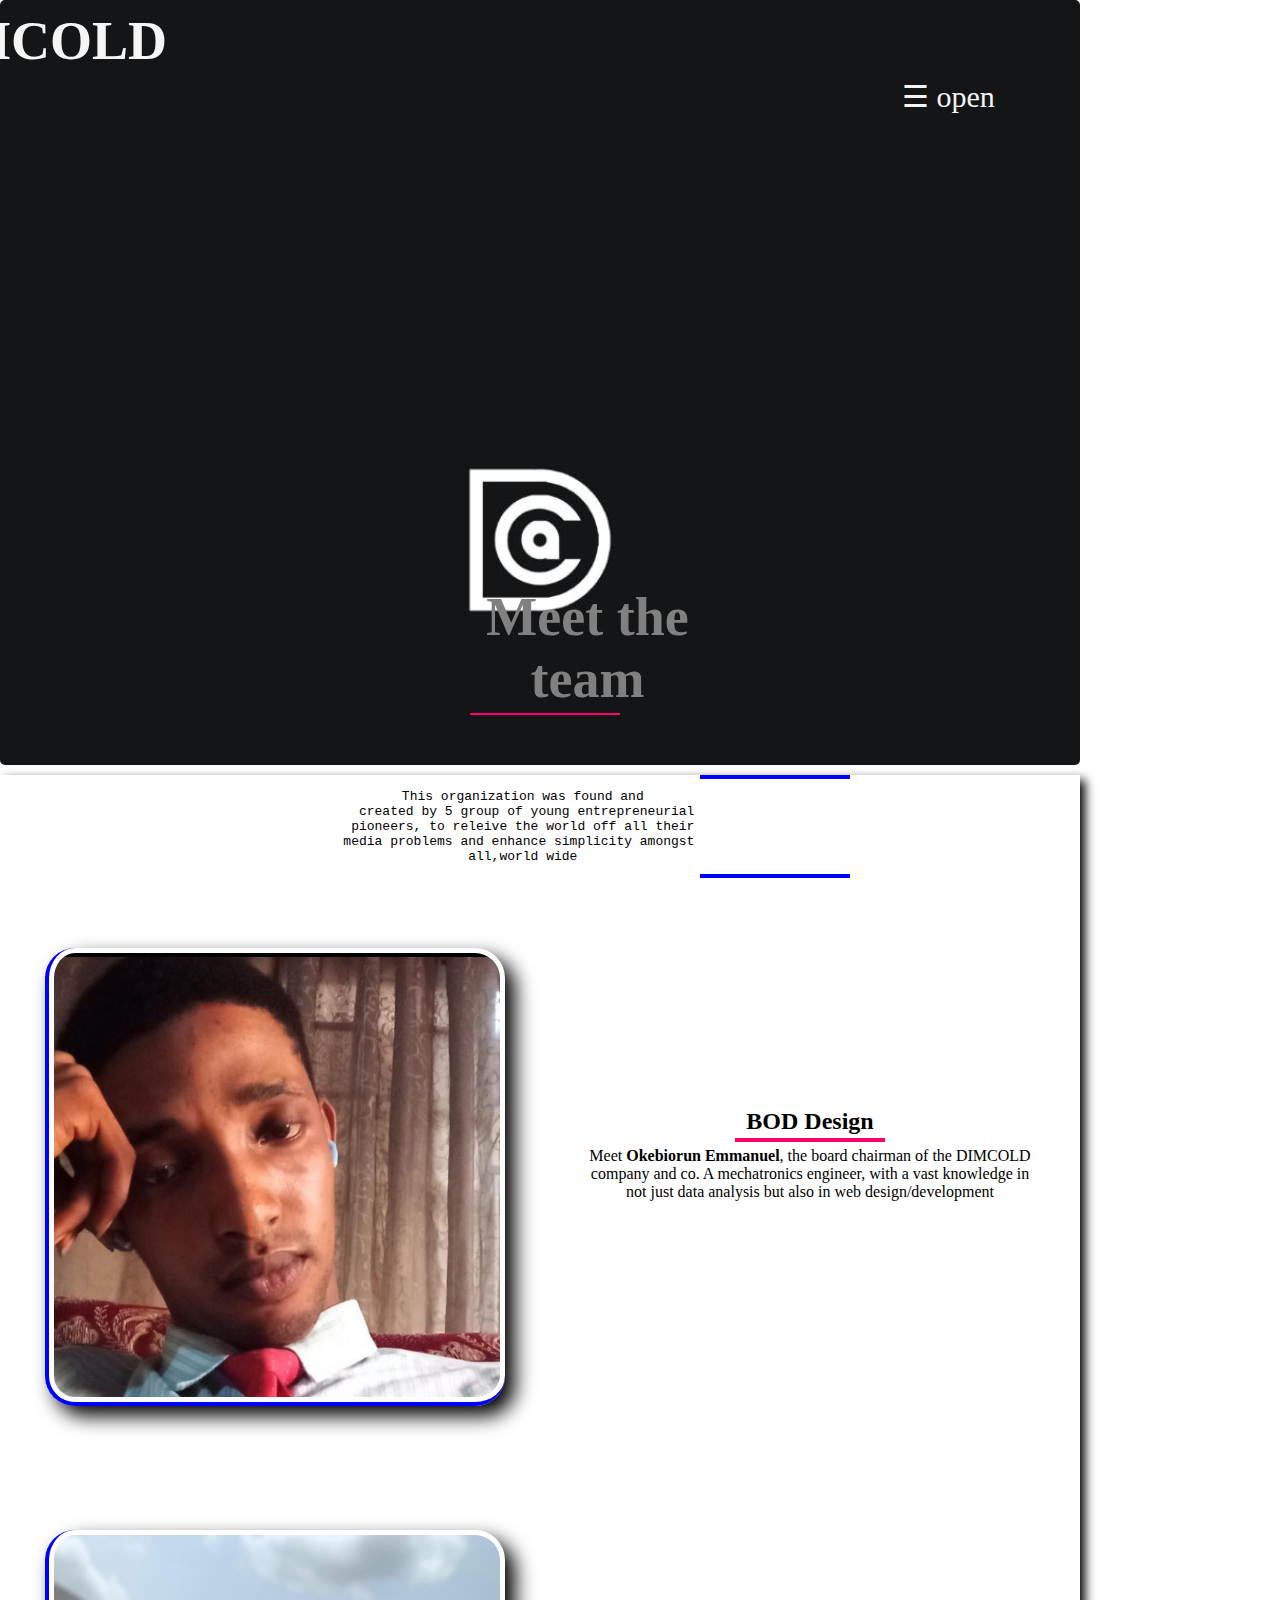
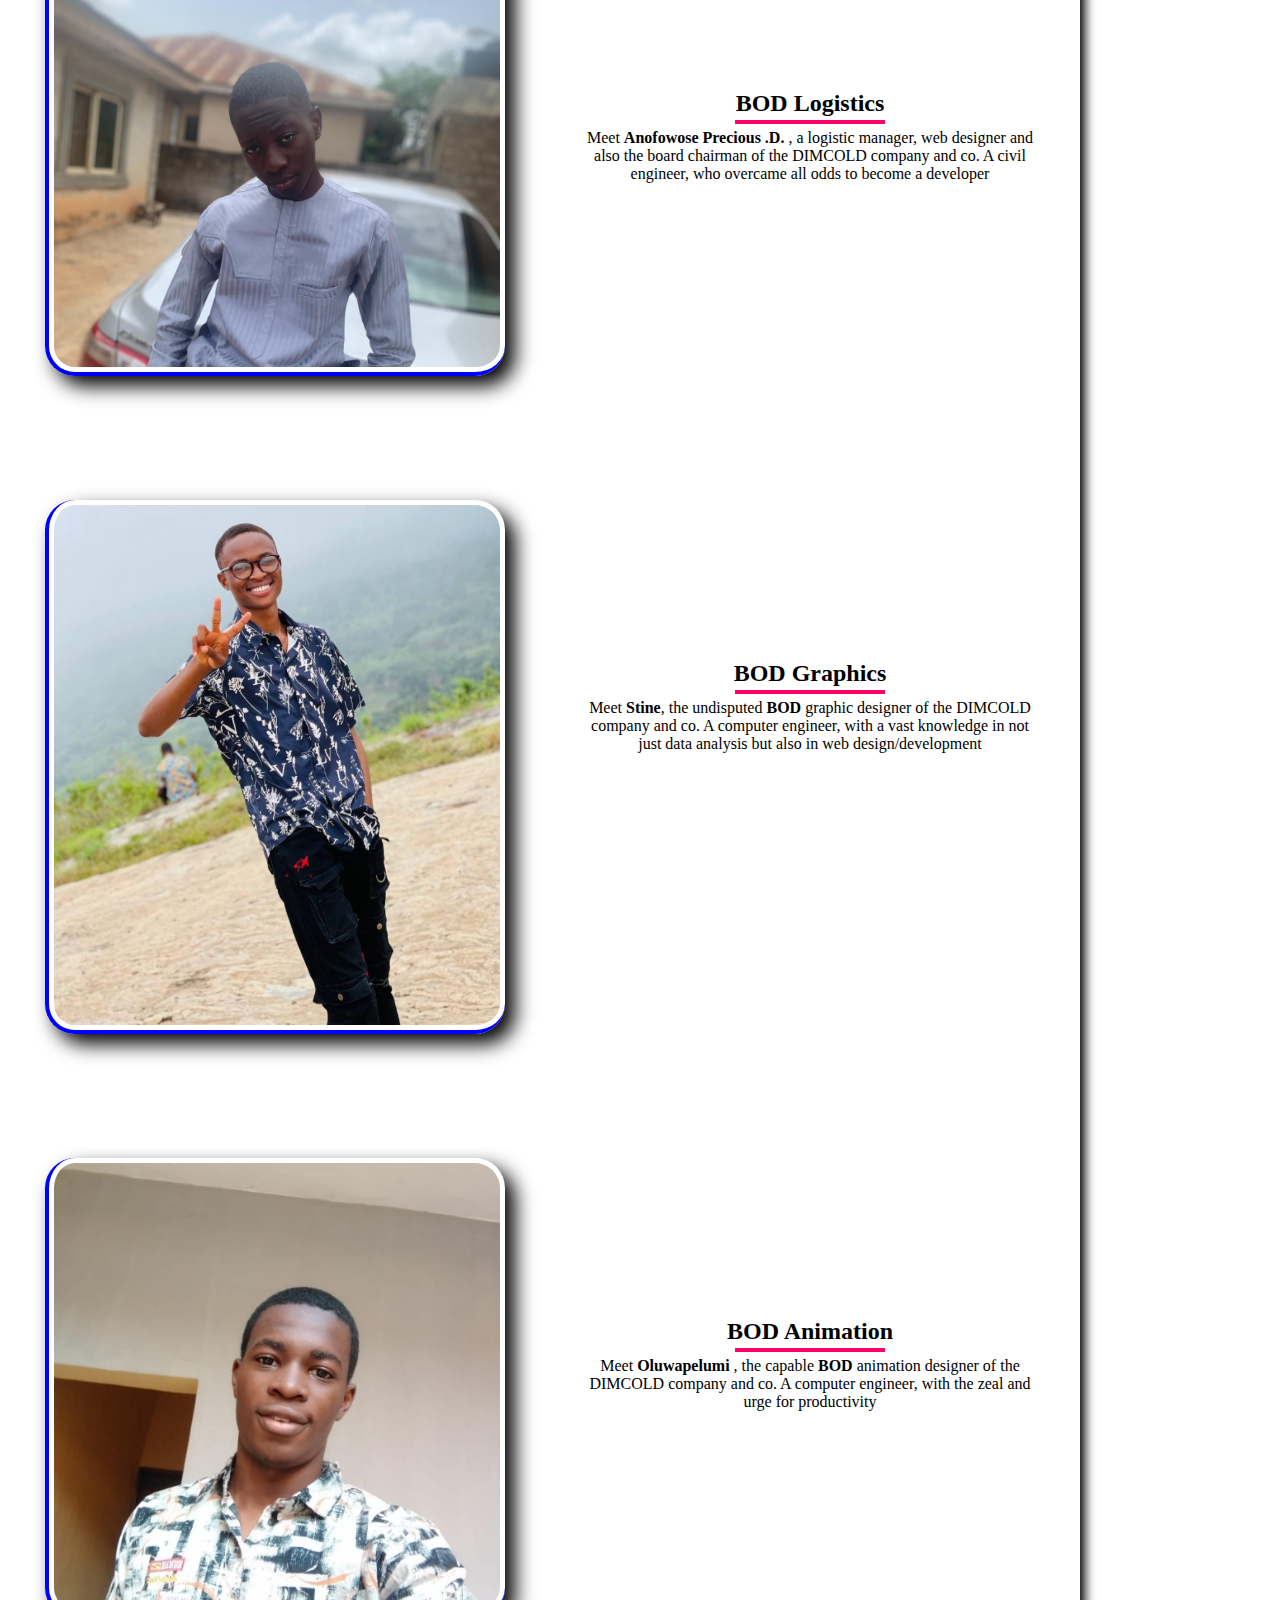
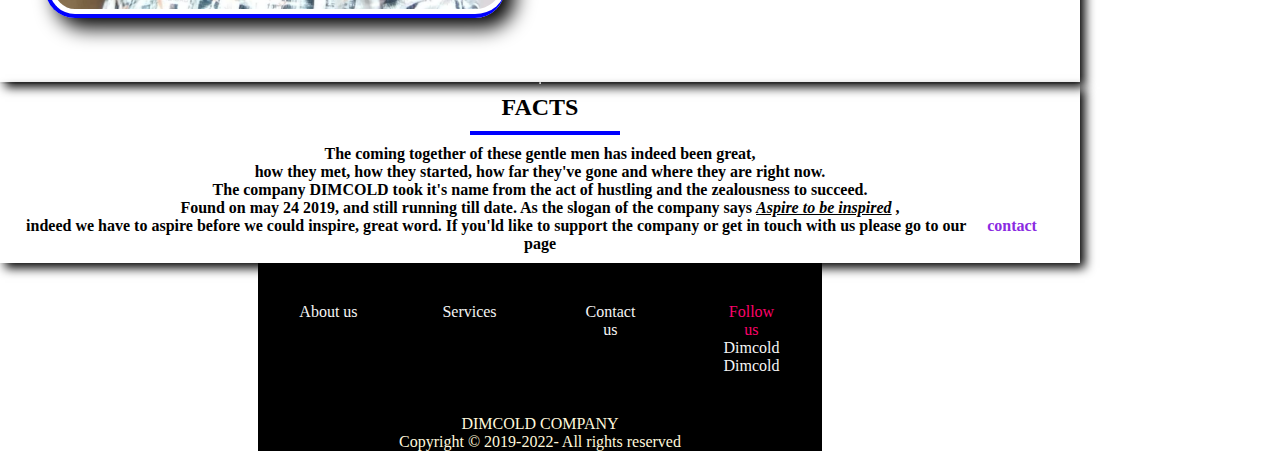
<file: About.html>
<!DOCTYPE html>
<html xmlns="http://www.w3.org/1999/xhtml">
  <head>
    <meta http-equiv="content-type" content="application/xhtml+xml; charset=utf-8" />
    <meta name="viewport" content​="width=device-width, initial-scale=1.0">
    <titLe> DIMCOLD about page </title>
    <link rel="stylesheet" href="About.css"/>
  </head>
  <body>
    <div class="container">
      <nav class="navs">
          <h2> <a href="index.html"> DIMCOLD </a></h2>
      <div class="navbar" id="navLinks">

        
         <a href="javascript:void(0)"
  class="closebtn"
  onclick="closeNav()">×</a>
  
        <div class="navbars">
        <ul>
          <li><a href="index.html" class="active"> Home </a>
          <li><a href="About.html"> About </a>
          <li><a href="Service.html"> Service </a>
          <li><a href="Contact.html"> Contact </a>
          <li><a href="#"> Blog </a>
        </ul>
        </div>
      </div>
       <span style="font-size:30px;cursor:
pointer;color: whitesmoke;margin-left:1000px; margin-top:5px; padding:2px"

onclick="openNav()">&#9776; open</span>
      </nav>
      <header>
        <div class="content">
          <h2> Meet the team </h2><div class="line"></div>
        </div>
    
      </header>
      <section class="main_1">
        <div class="lina"></div>
        <pre id="strong">  This organization was found and
   created by 5 group of young entrepreneurial
  pioneers, to releive the world off all their
  media problems and enhance simplicity amongst 
  all,world wide</pre><div class="lina"></div>
        <div class="row">
          <div class="col">
            <img src="image8.jpg">
          </div>
          <div class="col"><br><br><br><br><br><br><br><br><br><br>
            <h2> BOD Design </h2><div class="lin"></div>
            <p> Meet<strong> Okebiorun Emmanuel</strong>, the board chairman of the DIMCOLD company and co. A mechatronics engineer, with a vast knowledge in not just data analysis but also in web design/development</p>
          </div>
        </div>
        <div class="row">
          <div class="col">
            <img src="image10.jpg">
          </div>
          <div class="col"><br><br><br><br><br><br><br><br><br><br>
            <h2> BOD Logistics </h2><div class="lin"></div>
            <p> Meet <strong> Anofowose Precious .D. </strong>, a logistic manager, web designer and also the board chairman of the DIMCOLD company and co. A civil engineer, who overcame all odds to become a developer</p>
          </div>
        </div>
        <div class="row">
          <div class="col">
            <img src="image9_1.jpg">
          </div>
          <div class="col"><br><br><br><br><br><br><br><br><br><br>
            <h2> BOD Graphics </h2><div class="lin"></div>
            <p> Meet <strong> Stine</strong>, the undisputed <strong> BOD </strong> graphic designer of the DIMCOLD company and co. A computer engineer, with a vast knowledge in not just data analysis but also in web design/development</p>
          </div>
        </div>
        <div class="row">
          <div class="col">
            <img src="image11.jpg">
          </div>
          <div class="col"><br><br><br><br><br><br><br><br><br><br>
            <h2> BOD Animation </h2><div class="lin"></div>
            <p> Meet <strong> Oluwapelumi </strong>, the capable <strong> BOD </strong> animation designer of the DIMCOLD company and co. A computer engineer, with the zeal and urge for productivity</p>
          </div>
        </div>
      </section>
      <hr> 
      <section class="cd">
      <h2> FACTS </h2><div class="lines"></div>
      <strong> The coming together of these gentle men has indeed been great,<br> how they met, how they started, how far they've gone and where they are right now.<br> The company DIMCOLD took it's name from the act of hustling and the zealousness to succeed.<br> Found on may 24 2019, and still running till date. As the slogan of the company says <i><u> Aspire to be inspired</u> </i>,<br> indeed we have to aspire before we could inspire, great word. If you'ld like to support the company or get in touch with us please go to our <a class="btn" href="Contact.html"> contact</a> page</strong>
    </section>
        <footer id="footer">
      <div class="row">
        <div class="col">
          <dl>
            <dt><a href="About.html"> About us </a></dt>
            <dd></dd>
          </dl>
        </div>
        <div class="col">
          <dl>
            <dt><a href="Service.html"> Services </a></dt>
            <dd></dd>
          </dl>
        </div>
        <div class="col">
          <dl>
            <dt><a href="Service.html"> Contact us </a></dt>
            <dd></dd>
          </dl>
        </div>
        <div class="col">
          <dl>
            <dt> Follow us </dt>
            <dd><a href="#"> Dimcold </a> </dd>
            <dd><a href="#"> Dimcold </a> </dd>
          </dl>
        </div>
      </div>
      <p class="pan"> DIMCOLD COMPANY <br> Copyright © 2019-2022- All rights reserved</p>
    </footer>
        
    </div>
<script>
function openNav() {
document.getElementById("navLinks")
 .style.height="100%";
}

function closeNav() {
document.getElementById("navLinks").style.height = "0%";
}
</script>
    <script>
      var navLinks= document.getElementById("navLinks");
      function showMenu() { navLinks.style.right="0";}
      function hideMenu() { navLinks.style.right="-200px";}
    </script>
  </body>
</html>
</file>
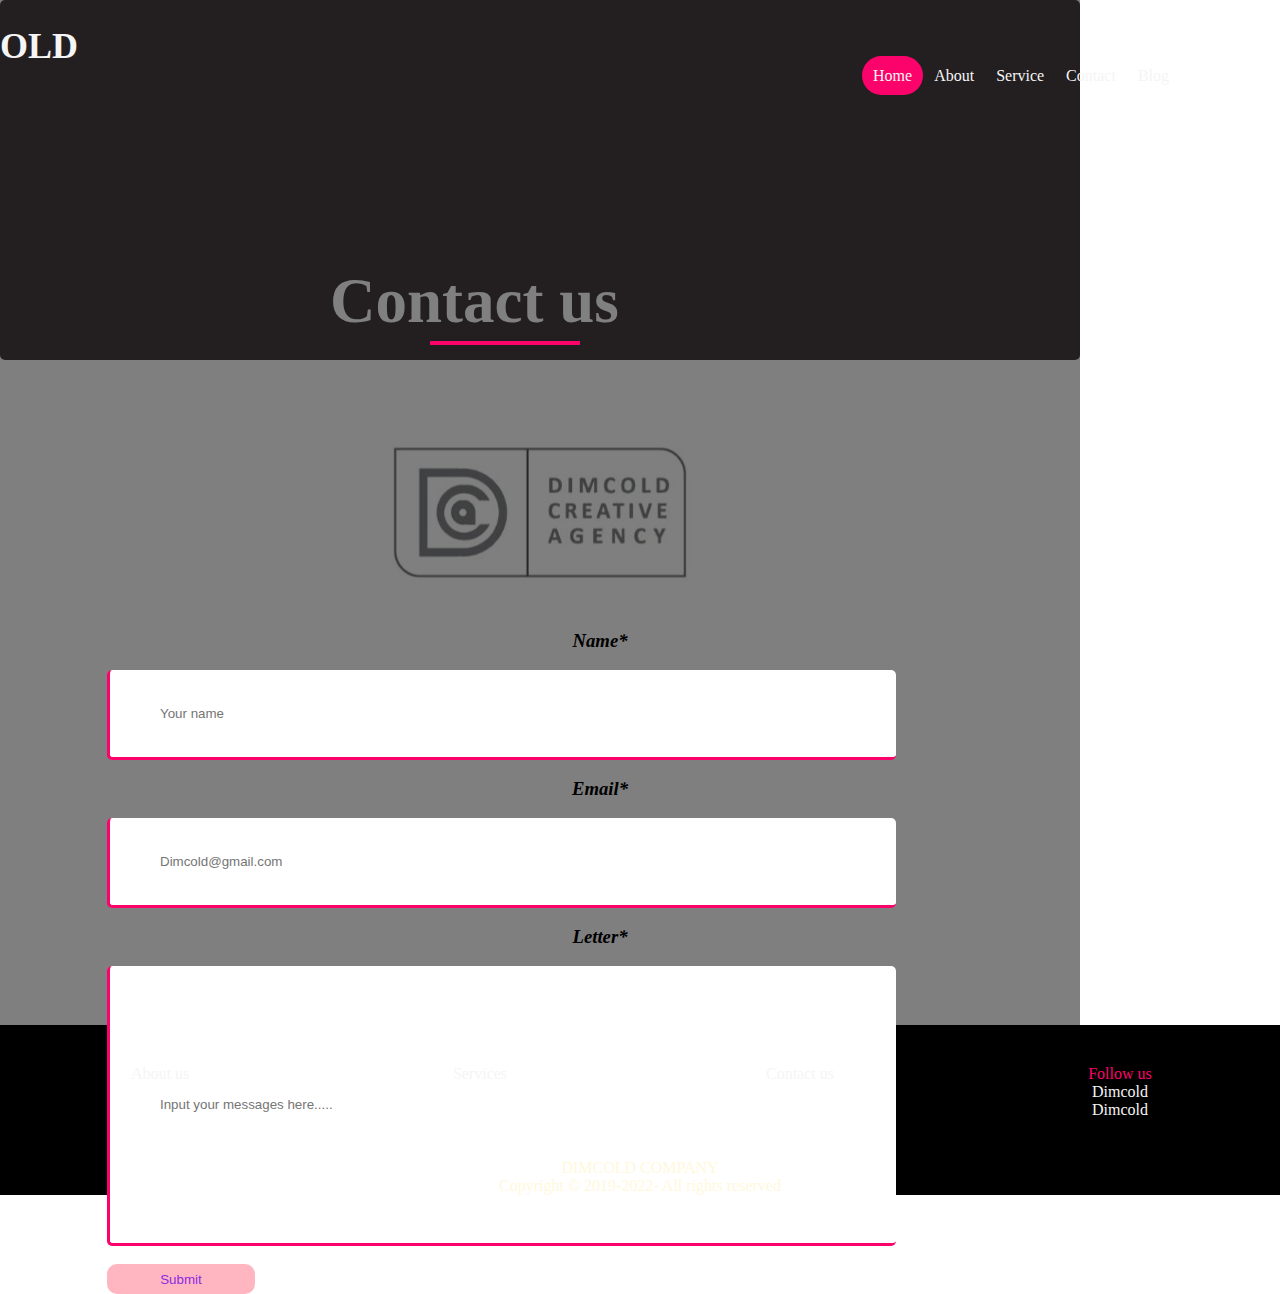
<file: Contact.html>
<!DOCTYPE html>
<html xmlns="http://www.w3.org/1999/xhtml">
  <head>
    <meta http-equiv="content-type" content="application/xhtml+xml; charset=utf-8" />
    <titLe> DIMCOLD about page </title>
    <link rel="stylesheet" href="Contact.css"/>
    <meta name="viewport" content​="width=device-width, initial-scale=1.0">
  </head>
  <body>
    <div class="container">
      <nav class="navbar">
        <h2> <a href="index.html"> DIMCOLD </a></h2>
        <div class="nav-links">
        <ul>
          <li><a href="index.html" class="active"> Home </a>
          <li><a href="About.html"> About </a>
          <li><a href="Service.html"> Service </a>
          <li><a href="Contact.html"> Contact </a>
          <li><a href="#"> Blog </a>
        </ul>
        
        </div>
      </nav>
      <header>
        <div class="content">
          <h2> Contact us </h2><div class="line"></div>
        </div>
      </header>
      <section class="reach">
       <h3><i> Name* </i></h3>
       <br>
       <input style="height:90px "type ="text" name="name" placeholder="Your name">
       <br><br>
       <h3><i> Email* </i></h3>
       <br>
       <input style="height:90px"type="text" name="text" placeholder="Dimcold@gmail.com">
       <br><br>
       <h3><i> Letter* </i></h3>
       <br>
       <input style="height:280px" type="text" name="text" placeholder="Input your messages here.....">
       <br><br>
       <a href="mailto:precious@gmail.com"><input class="btn" type="submit" name="submit"></a>
      </section>
    </div>
    <footer id="footer">
      <div class="row">
        <div class="col">
          <dl>
            <dt><a href="About.html"> About us </a></dt>
            <dd></dd>
          </dl>
        </div>
        <div class="col">
          <dl>
            <dt><a href="Service.html"> Services </a></dt>
            <dd></dd>
          </dl>
        </div>
        <div class="col">
          <dl>
            <dt><a href="Service.html"> Contact us </a></dt>
            <dd></dd>
          </dl>
        </div>
        <div class="col">
          <dl>
            <dt> Follow us </dt>
            <dd><a href="#"> Dimcold </a> </dd>
            <dd><a href="#"> Dimcold </a> </dd>
          </dl>
        </div>
      </div>
      <span> DIMCOLD COMPANY <br> Copyright © 2019-2022- All rights reserved</span>
    </footer>
    
  </body>
</html>
</file>
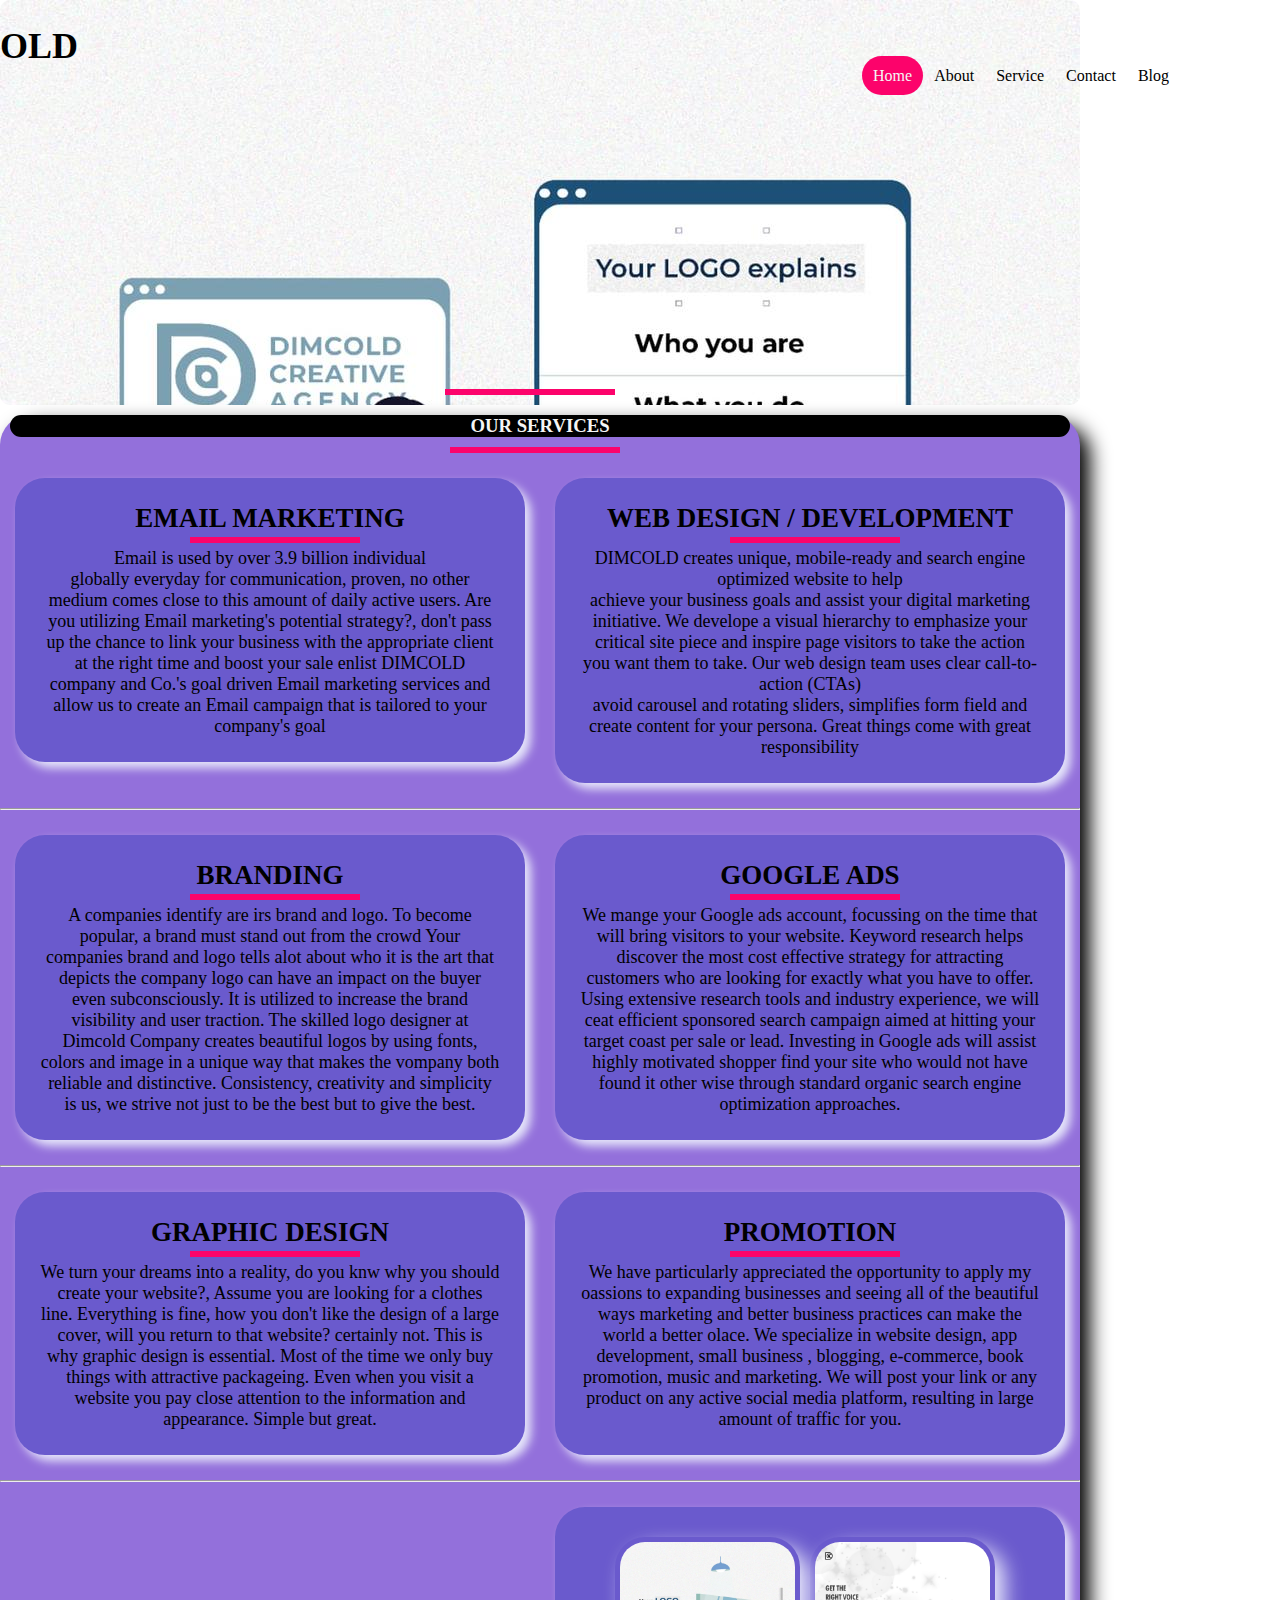
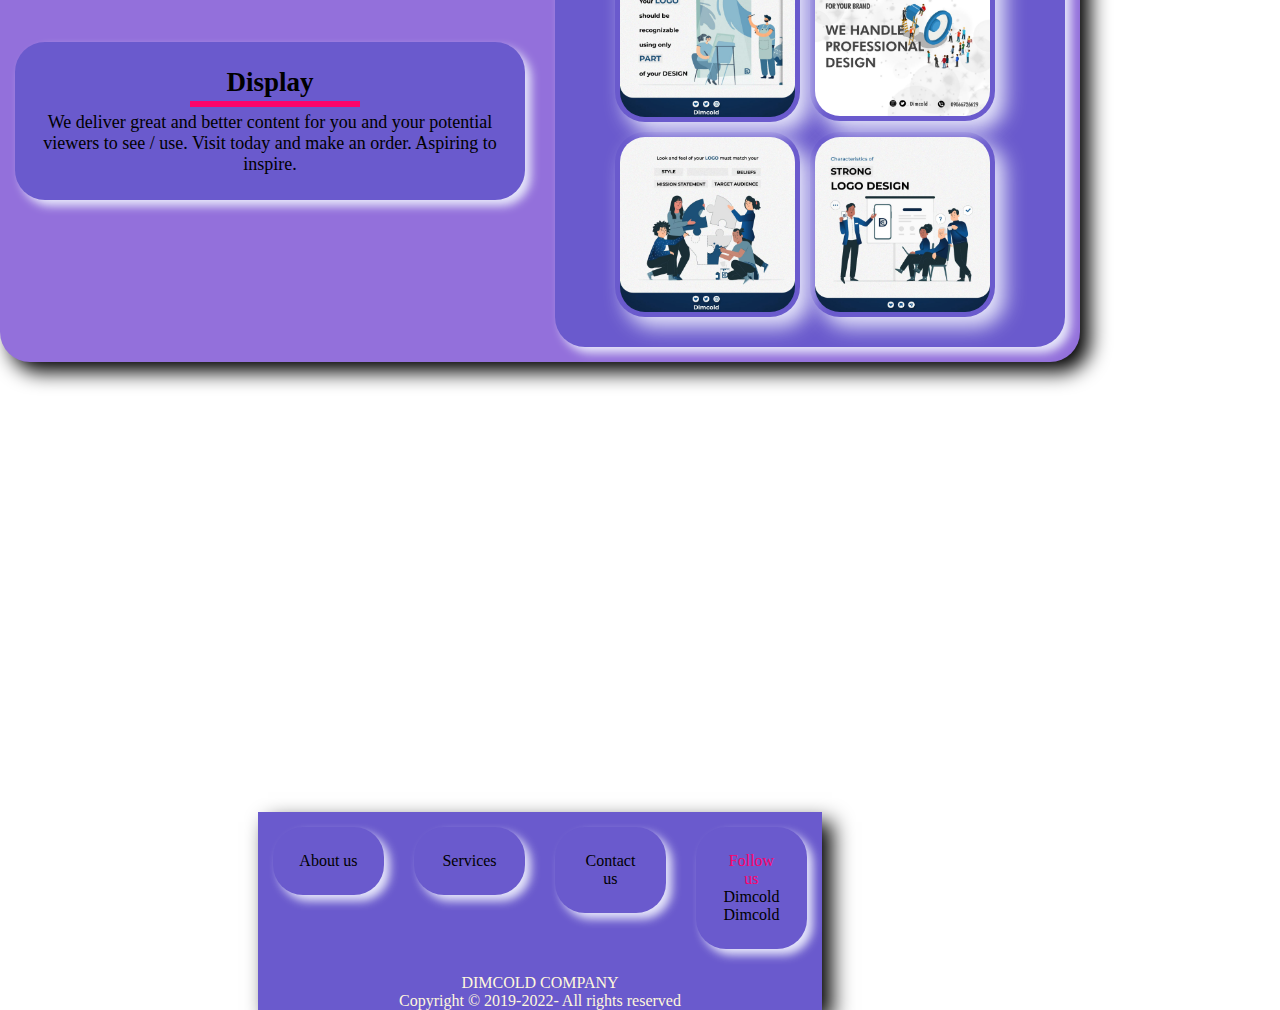
<file: Service.html>
<!DOCTYPE html>
<html>
  <head>
    <meta http-equiv="content-type" content="application/xhtml+xml; charset=utf-8" />
    <meta name="viewport" content​="width=device-width, initial-scale=1.0">
    <titLe> DIMCOLD about page </title>
    <link rel="stylesheet" href="Service.css"/>
  </head>
  <body>
    <div class="container">
      <nav class="navbar">
        <h2 class="logo"> <a href="index.html"> DIMCOLD </a></h2>
        
        <ul>
          <li><a href="index.html" class="active"> Home </a>
          <li><a href="About.html"> About </a>
          <li><a href="Service.html"> Service </a>
          <li><a href="Contact.html"> Contact </a>
          <li><a href="#"> Blog </a>
        </ul>
      </nav>
      <header>
        <div class="content">
       <div style="margin-left:165px;" class="line"></div>
        </div>
      </header>
      <section class="serv">
      <h3 class="up"> OUR SERVICES </h3>
      <div class="line" style="margin-top:10px; margin-bottom:10px; margin-left:450px"></div>
        <div class="row">
          <div class="col">
            <h3> EMAIL MARKETING </h3><div class="line"></div>
            <p style="font-family: serif"> Email is used by over 3.9 billion individual<br> globally everyday for communication, proven, no other medium comes close to this amount of daily active users. Are you utilizing Email marketing's potential strategy?, don't pass up the chance to link your business with the appropriate client at the right time and boost your sale enlist DIMCOLD company and Co.'s goal driven Email marketing services and allow us to create an Email campaign that is tailored to your company's goal </p>
          </div>
          <div class="col">
            <h3> WEB DESIGN / DEVELOPMENT </h3><div class="line"></div>
            <p style="font-family: serif"> DIMCOLD creates unique, mobile-ready and search engine optimized website to help <br> achieve your business goals and assist your digital marketing initiative. We develope a visual hierarchy to emphasize your critical site piece and inspire page visitors to take the action you want them to take. Our web design team uses clear call-to-action (CTAs)<br> avoid carousel and rotating sliders, simplifies form field and create content for your persona. Great things come with great responsibility </p>
          </div>
        </div><hr>
        <div class="row">
        <div class="col">
           <h3> BRANDING </h3><div class="line"></div>
           <p style="font-family: serif"> A companies identify are irs brand and logo. To become popular, a brand must stand out from the crowd Your companies brand and logo tells alot about who it is the art that depicts the company logo can have an impact on the buyer even subconsciously. It is utilized to increase the brand visibility and user traction. The skilled logo designer at Dimcold Company creates beautiful logos by using fonts, colors and image in a unique way that makes the vompany both reliable and distinctive. Consistency, creativity and simplicity is us, we strive not just to be the best but to give the best.</p>
          </div>
          <div class="col">
            <h3> GOOGLE ADS </h3><div class="line"></div>
            <p style="font-family: serif"> We mange your Google ads account, focussing on the time that will bring visitors to your website. Keyword research helps discover the most cost effective strategy for attracting customers who are looking for exactly what you have to offer. Using extensive research tools and industry experience, we will ceat efficient sponsored search campaign aimed at hitting your target coast per sale or lead. Investing in Google ads will assist highly motivated shopper find your site who would not have found it other wise through standard organic search engine optimization approaches. </p>
          </div>
        </div><hr>
        <div class="row">
        <div class="col">
           <h3> GRAPHIC DESIGN </h3><div class="line"></div>
           <p style="font-family: serif"> We turn your dreams into a reality, do you knw why you should create your website?, Assume you are looking for a clothes line. Everything is fine, how you don't like the design of a large cover, will you return to that website? certainly not. This is why graphic design is essential. Most of the time we only buy things with attractive packageing. Even when you visit a website you pay close attention to the information and appearance. Simple but great.</p>
          </div>
          <div class="col">
            <h3> PROMOTION </h3><div class="line"></div>
            <p style="font-family: serif"> We have particularly appreciated the opportunity to apply my oassions to expanding businesses and seeing all of the beautiful ways marketing and better business practices can make the world a better olace. We specialize in website design, app development, small business , blogging, e-commerce, book promotion, music and marketing. We will post your link or any product on any active social media platform, resulting in large amount of traffic for you. </p>
          </div>
        </div><hr>
        <div class="row">
          <div style="margin-top:150px" class="col">
            <h3> Display </h3><div class="line"></div>
            <p style="font-family: serif"> We deliver great and better content for you and your potential viewers to see / use. Visit today and make an order. Aspiring to inspire.</p>
          </div>
          
         <div style="background-color:slateblue" class="col">
           <div class="img-h">
           <img src="image13.jpg" alt="">
           <img src="image2.jpg" alt="">
           <img src="image5.jpg" alt="">
           <img src="image6.jpg" alt="">
           </div>
         </div>
        </div>
      </section>
      <footer id="footer">
      <div class="row">
        <div class="col">
          <dl>
            <dt><a href="About.html"> About us </a></dt>
            <dd></dd>
          </dl>
        </div>
        <div class="col">
          <dl>
            <dt><a href="Service.html"> Services </a></dt>
            <dd></dd>
          </dl>
        </div>
        <div class="col">
          <dl>
            <dt><a href="Service.html"> Contact us </a></dt>
            <dd></dd>
          </dl>
        </div>
        <div class="col">
          <dl>
            <dt> Follow us </dt>
            <dd><a href="#"> Dimcold </a> </dd>
            <dd><a href="#"> Dimcold </a> </dd>
          </dl>
        </div>
      </div>
      <p class="pan"> DIMCOLD COMPANY <br> Copyright © 2019-2022- All rights reserved</p>
    </footer>
    </div>
  </body>
  </html>
</file>
<file: About.css>
* {
  margin:0;
  padding:0;
  box-sizing: border-box;
}
html, body {
  height:100%;
}
.container {
  background-size:contain;
  padding-bottom: 100px;
  width: 1080px;
  min-height: 100vh;
  justify-content: center;
  justify-items: center;
  background-color: linear-gradient(rgba(0,0,0,0.5), rgba(0,0,0,0.5)), url('image4.jpg');
  background-position:center;
}
a {
    color: whitesmoke;
    text-decoration:none;
}
.navs {
  width:100%;
  margin:10px;
  padding:auto;
  position: absolute;
}
.navbar {
  width:100%;
  margin:0px;
  padding:auto;
  position: absolute;
}
ul {
  list-style-type: none;
  float: right;
  display: space-between;
  display:inline-block;
}
ul li {
  display:inline-block;
  text-align: left;
}
ul li a{
  text-decoration: none;
  border-radius: 10px;
  border:1px solid transparent;
  color: whitesmoke;
  transition:0.6s ease;
  padding:10px;
}
ul li a:hover {
  background-color: #fc036b;
  color: whitesmoke;
}
.active {
  background-color: #fc036b;
  color: whitesmoke;
  border-radius:30px;
  margin:auto;
  padding:auto;
}
.line {
  height:4px;
  width:150px;
  background-color: #fc036b;
  margin-top:3px;
  margin-bottom:5px;
  margin-left:150px;
}
.lines {
  height:4px;
  width:150px;
  background-color: blue;
  margin-top:10px;
  margin-bottom:10px;
  margin-left:450px;
}
.lina {
  height:4px;
  width:150px;
  background-color:blue;
  margin-top:10px;
  margin-bottom:10px;
  margin-left:450px;
}
.lin{
  height:4px;
  width:150px;
  background-color: #fc036b;
  margin-top:3px;
  margin-bottom:5px;
  margin-left:155px;
}
header{
  background-image: linear-gradient(rgba(0,0,0,0.7), rgba(0,0,0,0.7)), url('image1.jpg');
  background-size:cover;
  background-size: 100%, 100%;
  background-position: buttom;
  height:48vh;
  width:100%;
  border-radius:5px;
  display:flex;
  align-items: flex-end;
  background-blend-mode: screen;
  margin:auto;
  padding:auto;
}
.content {
  color: gray;
  margin-left:300px;
  margin-bottom:40px;
  margin-top:10px;
}
.content h2 {
  font-size: 7vmin;
  margin-right:200px;
}
.main_1 {
  width:100%;
  height:100%;
  padding:auto;
  margin: auto;
  text-align: center;
justify-content: center;
justify-items: center;
box-shadow: 5px 5px 10px;
}
.row {
  display:flex;
  width:100%;
  justify-content: space-between;
  text-align: center;
  
}
.col {
  width:100%;
  height:100%;
  padding:25px;
  margin:15px;
  
}
.col img {
  width:100%;
  height:100%;
  display:flex-end;
  position: relative;
  border-radius:30px;
  padding:5px;
  margin:20px 5px;
  transition:0.6s ease;
  border:4px solid blue;
  border-right: transparent;
  border-top: transparent;
  box-shadow: 10px 10px 20px;
}
.col img:hover{
  transform:scale(1.2);
}
.cd {
  text-align: center;
  padding:10px;
  width:100%;
  height:auto;
  box-shadow: 5px 5px 10px;
}
.btn {
  border-radius:5px;
  border:2px solid transparent;
  color: blueviolet ;
  padding:15px;
}
.btn :hover {
  background-color: plum;
  color: cornsilk;
}
#footer {
  padding-bottom: -100px;
  margin-bottom: -100px;
  text-align: center;
  background-color: black;
  margin-left:auto;
  margin-top:auto;
  margin-right:auto;
  padding-left:auto;
  padding-top:auto;
  padding-right: auto;;
}
dl{
  display:space-between;
}
dl dt{
  text-align: center;
  list-style-type:none;
  color: #fc036b;
}
dt dd {
  color: cornsilk;
}
.pan {
     color:cornsilk;
     }
 span{
     display:none;
}
.closebtn {
    display:none;
}
#strong  {
  margin-right:50px;
}
@media screen and (max-height:900px){
  .content h2 {
    font-size:6vmin;
    margin-right:200px;
    Margin-top:400px;
    text-align: center;
    margin-left:145px;
  }
  .line {
    width:50px;
    height:2px;
    margin-right:250px;
    margin-left:165px;
  }
  .content {
  margin-top:10px;
    margin-right:150px;
    padding:5px;
  }
  header{
  height:85vh;
  }
  .navs h2{
  font-size:6vmin;
  }
 span{
    display:inline;
    color: whitesmoke;
    position: absolute;
    float :right;
    
  }
 .closebtn {
    display: block;
    
 }
.navbar {
   height: 0%;
   width: 100%;
   position: fixed;
   z-index: 1;
   top: 0;
   left: 0;
   background-color: rgb(0,0,0);
   background-color: rgba(0,0,0,0.9);
   overflow-y: hidden;
   transition: 0.5s;
}

.navbars {
    position: absolute;
    top: 25%;
    width: 100%;
    text-align: center;
    justify-content: center;
    margin-top: 30px;
}

.navbar a {
    padding: 8px;
    text-decoration: none;
    font-size: 50px;
    color: #818181;
    display: block;
    transition: 0.3s;
    justify-content: center;
}

.navbar a:hover, .navbar a:focus {
    color: #f1f1f1;
}

.navbar .closebtn {
    position: absolute;
    top: 20px;
    right: 45px;
}
  .navbar {overflow-y: auto;}
  .navbar a {font-size: 20px}
  .navbar .closebtn {
    font-size: 40px;
    top: 15px;
    right: 35px;
    float: right;
   }
  .line {
    margin-right:50px;
    width:150px;
  }
  ul li {
    display:block;
    margin-right:200px;
    margin-bottom: 10px;
  }
    ul{
    text-align:center;
     justify-content: center;
     justify-items: center;
    }
    .lin{
    margin-left:155px;
}
.lines{
    margin-left:460px;
}
.lina{
margin-left:470px;
}
pre{
margin-right:90px;
}

}
</file>
<file: Contact.css>
* {
  margin:0;
  padding:0;
  box-sizing: border-box;
}
html, body {
  height:100%;
}
.container {
  background-size:contain;
  padding-bottom: 100px;
  width:1080px;
  min-height: 100vh;
  justify-content: center;
  justify-items: center;
  background-image: linear-gradient(rgba(0,0,0,0.5), rgba(0,0,0,0.5)), url('image4.jpg');
  background-position:center;
}
a {
    color: whitesmoke;
    text-decoration:none;
}
.navbar {
  width:100%;
  margin:25px;
  padding:auto;
  position: absolute;
}
.navbar h2
{
  font-size:4vmin;
  color:whitesmoke;
}
ul {
  list-style-type: none;
  float: right;
  display: space-between;
  display:inline-block;
}
ul li {
  display:inline-block;
  text-align: left;
}
ul li a{
  text-decoration: none;
  border-radius: 10px;
  border:1px solid transparent;
  color: whitesmoke;
  transition:0.6s ease;
  padding:10px;
}
ul li a:hover {
  background-color: #fc036b;
  color: whitesmoke;
}
.active {
  background-color: #fc036b;
  color: whitesmoke;
  border-radius:30px;
  margin:auto;
  padding:auto;
}
.line {
  height:4px;
  width:150px;
  background-color: #fc036b;
  margin-top:3px;
  margin-bottom:5px;
  margin-left:150px;
}
header{
  background-image: linear-gradient(rgba(0,0,0,0.9), rgba(0,0,0,0.9)), url('image3.jpg');
  background-size:cover;
  background-size: 100%, 100%;
  background-position: buttom;
  height:40vh;
  width:100%;
  border-radius:5px;
  display:flex;
  align-items: flex-end;
  background-blend-mode: screen;
  margin:auto;
  padding: auto;
}
.content {
  color: gray;
  margin-left:280px;
  margin-bottom:10px;
  margin-top:10px;
}
.content h2 {
  font-size: 7vmin;
  margin-right:200px;
  margin-left:50px;
}
.row {
  display:flex;
  width:100%;
  justify-content: space-between;
  text-align: center;
}
.col {
  width:100%;
  height:100%;
  padding:25px;
  margin:15px;
}
.reach {
  margin-top:250px;
  margin-left: 130px;
  margin-right:10px;    
  padding:20px;
  justify-content: center;
  height:35vh;
  text-align: left;
  width:95%;
  justify-content: center;
  justify-items: center;
}
input {
  border:3px solid #fc036b;
  border-right: transparent;
  border-top: transparent;
  border-radius:5px;
  padding-left:50px;
  padding-right: 50px;
  width: 80%;
}
.btn {
  border-radius:10px;
  border:2px solid transparent;
  background-color: lightpink;
  color: blueviolet ;
  padding:5px;
  height:30px;
  width:15%;
}
.btn :hover {
  background-color: plum;
  color: cornsilk;
}
#footer {
  padding-bottom: -100px;
  margin-bottom: -100px;
  text-align: center;
  background-color: black;
}
dl{
  display:space-between;
}
dl dt{
  text-align: center;
  list-style-type:none;
  color: #fc036b;
}
dt dd {
  color: cornsilk;
}
span {
     color:cornsilk;
}
.menu-btn {
  display:none;
  position:absolute;
  top:30px;
  right:30px;
  width:40px;
  cursor: pointer;
}
@media only screen and (max-width:900px)
{
  .navbar {
    padding:0;
  }
  .navlinks {
    background:#484872;
    flex-direction: column;
    width:100%;
    height:100vh;
    justify-content: center;
    margin-top:-900px;
    transition:all 0.5s ease;
  }
  .navlinks li {
    margin:30px auto;
    border-bottom-right-radius: 30%;
  }
  .logo {
    top:30px;
    left:30px;
    left:30px;
  }
  .mobile-menu{
    margin-top:0px;
  }
  .menu-btn{
    display:block;
  }
}
</file>
<file: Service.css>
* {
  margin: 0;
  padding:0;
  box-sizing: border-box;
}
html, body {
  height:100%;
}
.container {
  background-size:contain;
  padding-bottom: 100px;
  width:1080px;
  min-height: 100vh;
  justify-content: center;
  justify-items: center;
  background-position:center;
}
a {
    color: black;
    text-decoration:none;
}
.navbar {
  width:100%;
  margin:25px;
  padding:auto;
  position: absolute;
}
.navbar h2
{
  font-size:4vmin;
  color:whitesmoke;
}
ul {
  list-style-type: none;
  float: right;
  display: space-between;
  display:inline-block;
}
ul li {
  display:inline-block;
  text-align: left;
}
ul li a{
  text-decoration: none;
  border-radius: 10px;
  border:1px solid transparent;
  color: black;
  transition:0.6s ease;
  padding:10px;
}
ul li a:hover {
  background-color: #fc036b;
  color: whitesmoke;
}
.active {
  background-color: #fc036b;
  color: whitesmoke;
  border-radius:30px;
  margin:auto;
  padding:auto;
}
.line {
  height:6px;
  width:170px;
  background-color: #fc036b;
  margin-top:3px;
  margin-bottom:5px;
  margin-left:150px;
}
header{
   background-image: linear-gradient(to top, rgba(0,0,0,0.5), rgba(0,0,0,0.5)), url('image7.jpg');
  background-size:cover;
  background-size: 100%, 100%;
  background-position: buttom;
  height:45vh;
  width:100%;
  border-radius:10px;
  display:flex;
  align-items: flex-end;
  background-blend-mode: screen;
  margin: auto;
  padding: auto;
}
.content {
  color: black;
  margin-left:280px;
  margin-bottom:5px;
  margin-top:10px;
}
.row {
  display:flex;
  width:100%;
  justify-content: space-between;
  text-align: center;
  margin-top:10px;
  margin-bottom: 10px;
}
.col {
  width:100%;
  height:100%;
  padding:25px;
  margin:15px;
  border-radius: 30px;
}
.col h3{
  font-size:3vmin;
}
.col p{
  font-size:2vmin;
}
.col {
  width:100%;
  height:100%;
  padding:25px;
  margin:15px;
  background-color: slateblue;
  box-shadow: 6px 6px 10px lavender;
  font-family: cursive;
}
.col img {
  width:100%;
  height:100%;
  display:flex-end;
  position: relative;
  border-radius:30px;
  justify-content: center;
  padding:5px;
  margin:18px 5px;
  transition:0.6s ease;
  box-shadow: 10px 10px 20px lavender;
}
.serv {
  margin: auto;
  box-shadow: 10px 10px 20px;
  border-radius:30px;
  box-shadow-left:10px;
  background-color: mediumpurple;
}
.serv .up{
  background-color:#000;
  color: whitesmoke;
  border-radius:30px;
  margin:10px;
  text-align: center;
}
.col img:hover{
  transform:scale(1.2);
}
.reach {
  margin-top:250px;
  margin-left: 130px;
  margin-right:10px;
  padding:20px;
  justify-content: center;
  height:35vh;
  text-align: left;
  width:95%;
  justify-content: center;
  justify-items: center;
}
.serv .img-h{
  display:flex;
  flex-wrap:wrap;
  width:100%;
}
.img-h {
  margin-left:30px;
}
.img-h img {
  width:185px;
  margin:5px;
}
input {
  border:3px solid #fc036b;
  border-right: transparent;
  border-top: transparent;
  border-radius:5px;
  padding-left:50px;
  padding-right: 50px;
  width: 80%;
}
.btn {
  border-radius:10px;
  border:2px solid transparent;
  background-color: lightpink;
  color: blueviolet ;
  padding:5px;
  height:30px;
  width:15%;
}
.btn :hover {
  background-color: plum;
  color: cornsilk;
}
#footer {
  padding-bottom: -100px;
  margin-bottom: -100px;
  text-align: center;
  margin-top:450px;
  background-color: slateblue;
  box-shadow: 10px 10px 20px;
}
dl{
  display:space-between;
}
dl dt{
  text-align: center;
  list-style-type:none;
  color: #fc036b;
}
dt dd {
  color: cornsilk;
}
.pan {
     color:cornsilk;
     }
 span{
     display:none;
}
span {
     color:cornsilk;
}
@media only screen and (max-width:900px){
  .navbar {
    padding:0;
  }
  .logo{
    position: absolute;
    top:30px;
    left:30px;
  }
  
}
</file>
